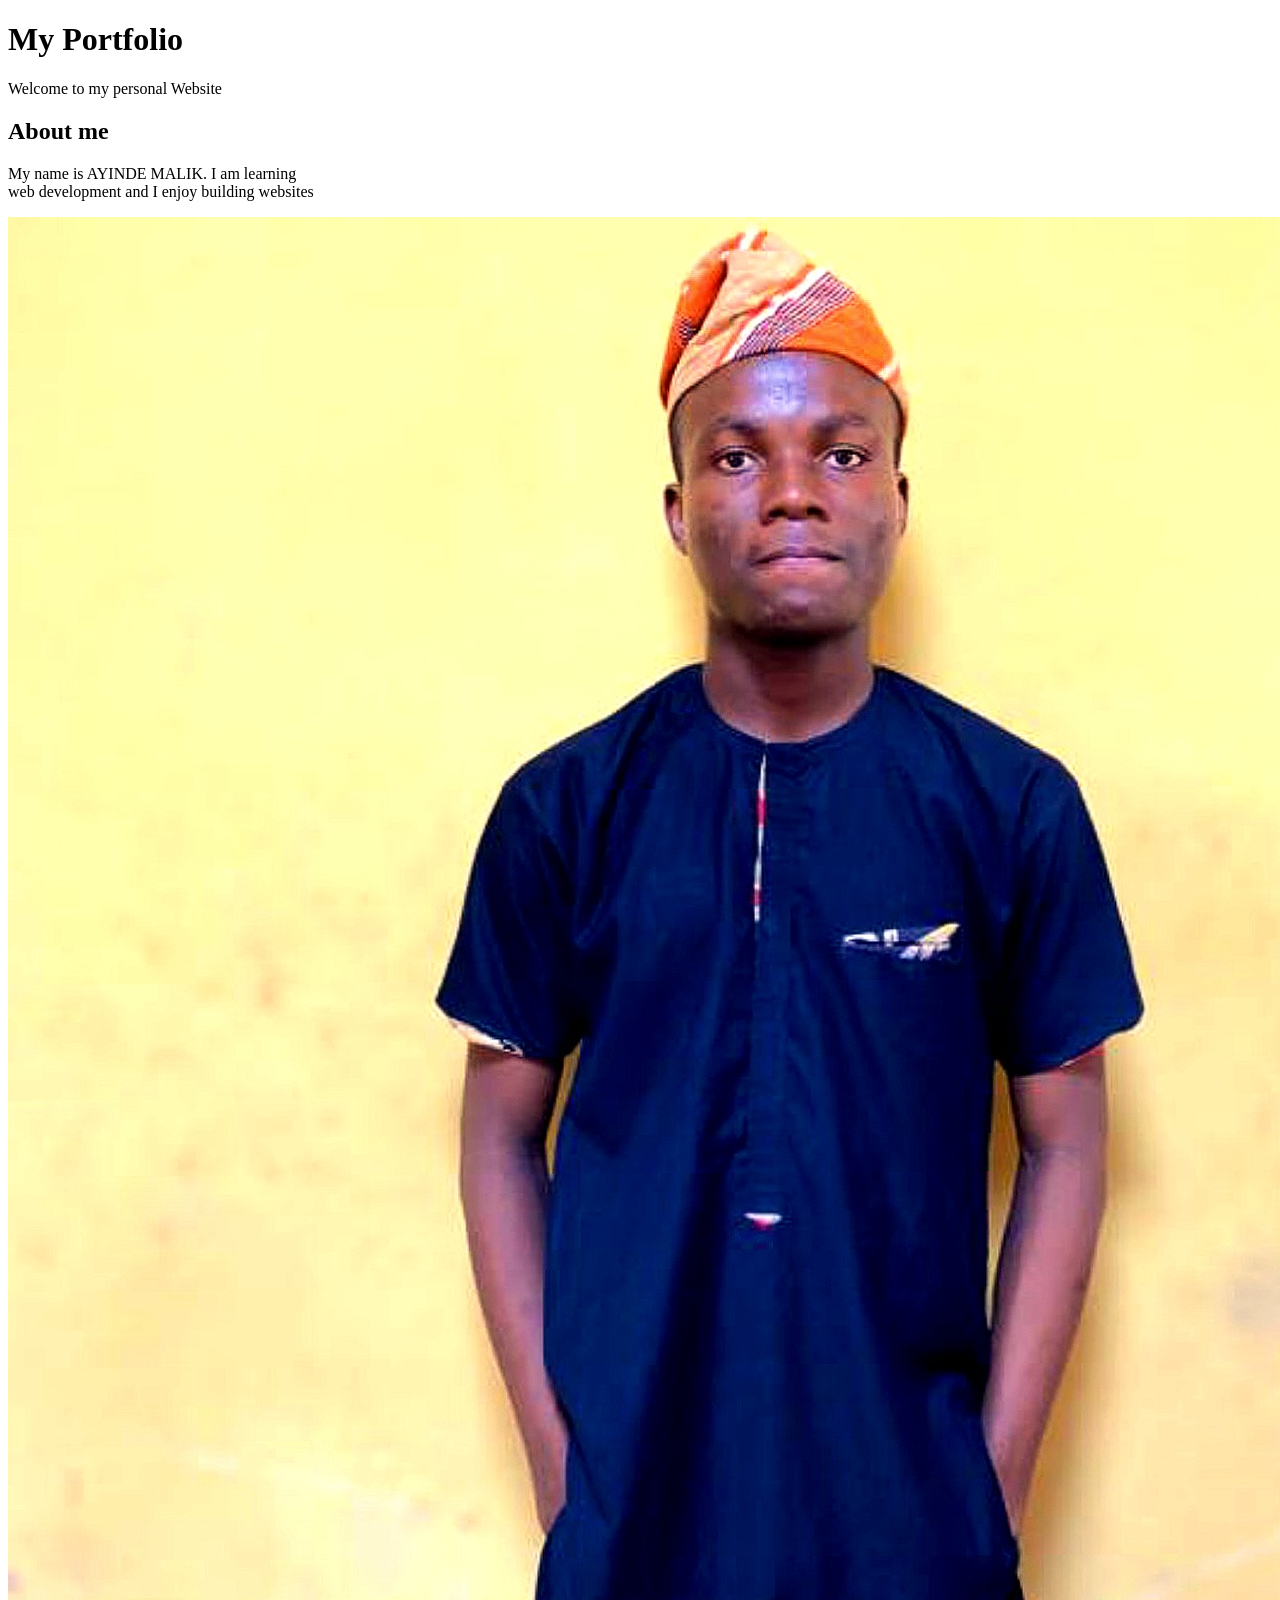
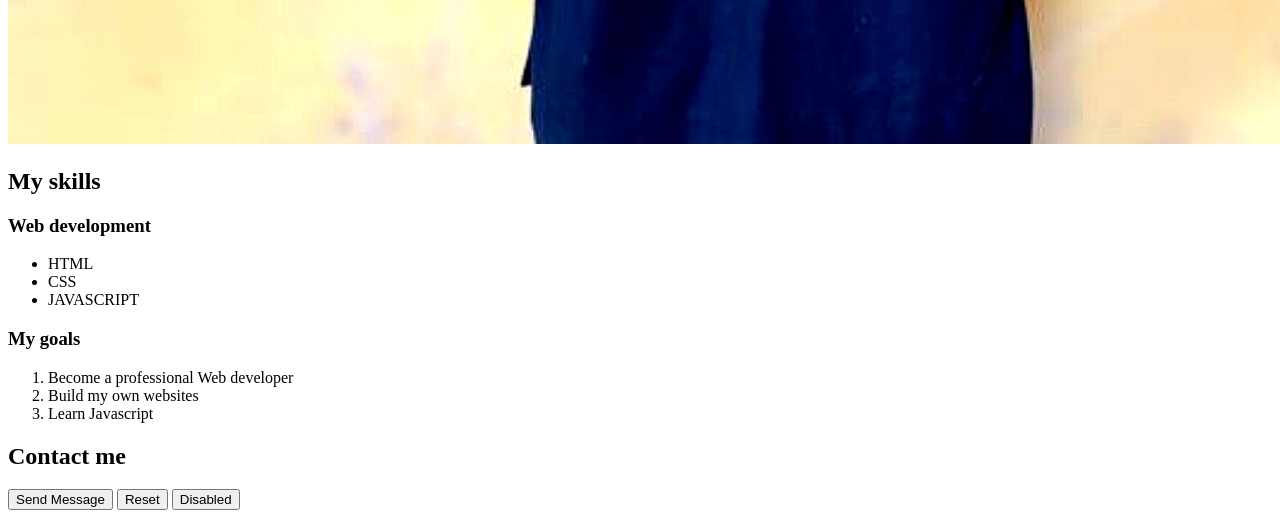
<file: my-portfolio/index.html>
<!DOCTYPE html>
<html>
<head>
    <title>My Portfolio></title>
</head>

<body>
    <div id="header">
        <h1>My Portfolio</h1>
        <p>Welcome to my personal Website</p>
    </div>

    <div id="About">
        <h2>About me</h2>
        <p>My name is <span class="hightlight">AYINDE MALIK</span>. I am learning<br><span class="hightlight">web development
        </span> and I enjoy building websites
        </p>
        
        <img src="Ayinde.jpg.jpg" alt="My profile picture">
    </div>

    <div id="skills">
        <h2>My skills</h2>

        <div class="Skil-box">
            <h3>Web development</h3>
            <ul>
                <li>HTML</li>
                <li>CSS</li>
                <li>JAVASCRIPT</li>
            </ul>
        </div>

        <div class="Skill-box">
            <h3>My goals</h3>
            <ol>
                <li>Become a professional Web developer</li>
                <li>Build my own websites</li>
                <li>Learn Javascript</li>
            </ol>
        </div>
    </div>

    <div id="contact">
        <h2>Contact me</h2>
        <button id="contactBtn" onclick="showMessage()">Send Message</button>
        <button id="resetBtn">Reset</button>
        <button id="disabledBtn" disabled>Disabled</button>
 <script>
let button = document.getElementById("contactBtn");
let resetButton = document.getElementById("resetBtn");
let disabledButton = document.getElementById("disabledBtn");

function showMessage() {
    button.textContent = "Message Sent!";
    alert("Thanks for contacting me!");
}

resetButton.onclick = function() {
    button.textContent = "Send Message";
};

disabledButton.disabled = false;
</script>
    
    </div>
</body>
</html>
</file>
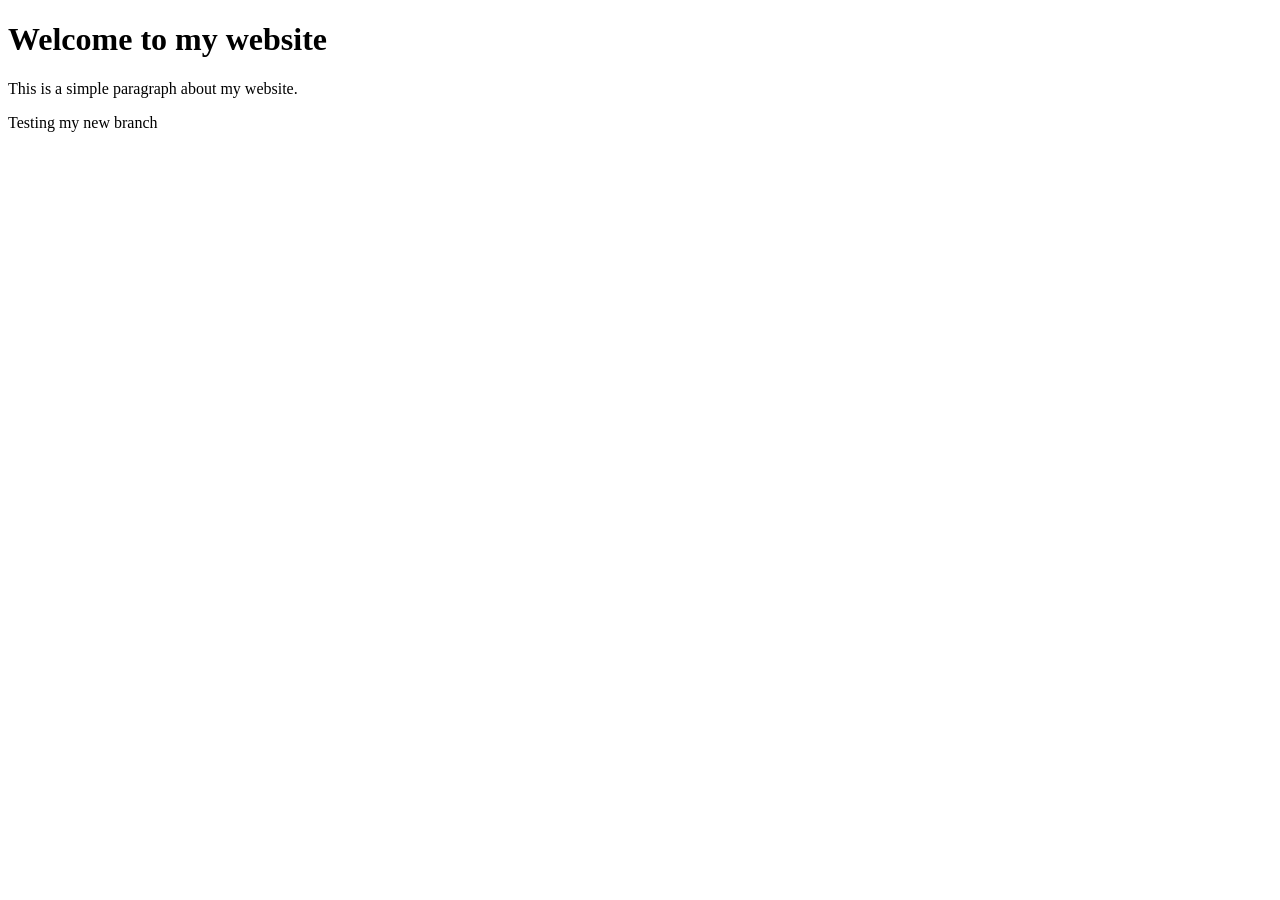
<file: about.html>
<!DOCTYPE html>
<html>
<head>
    <title>My personal website</title>
</head>
<body>
    <h1>Welcome to my website</h1>
    <p>This is a simple paragraph about my website.</p>
    <p>Testing my new branch</p>
</body>
</file>
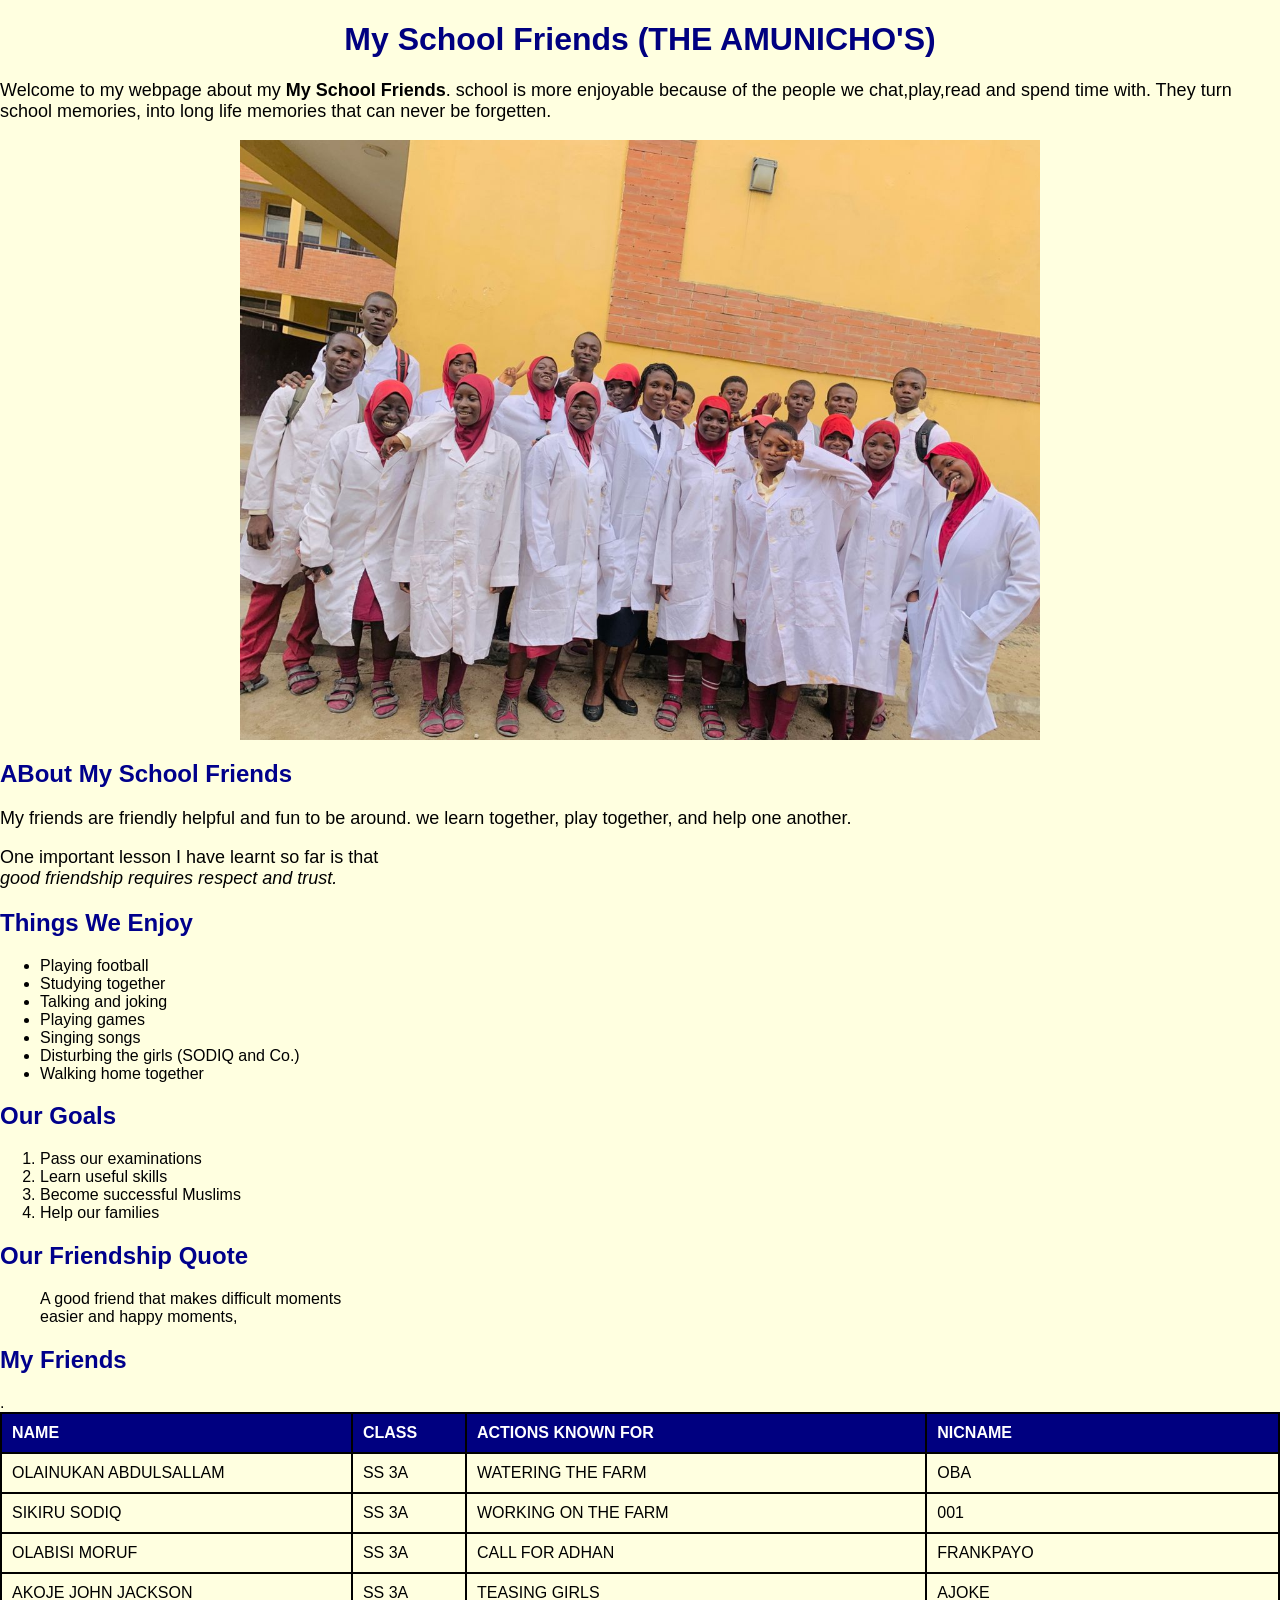
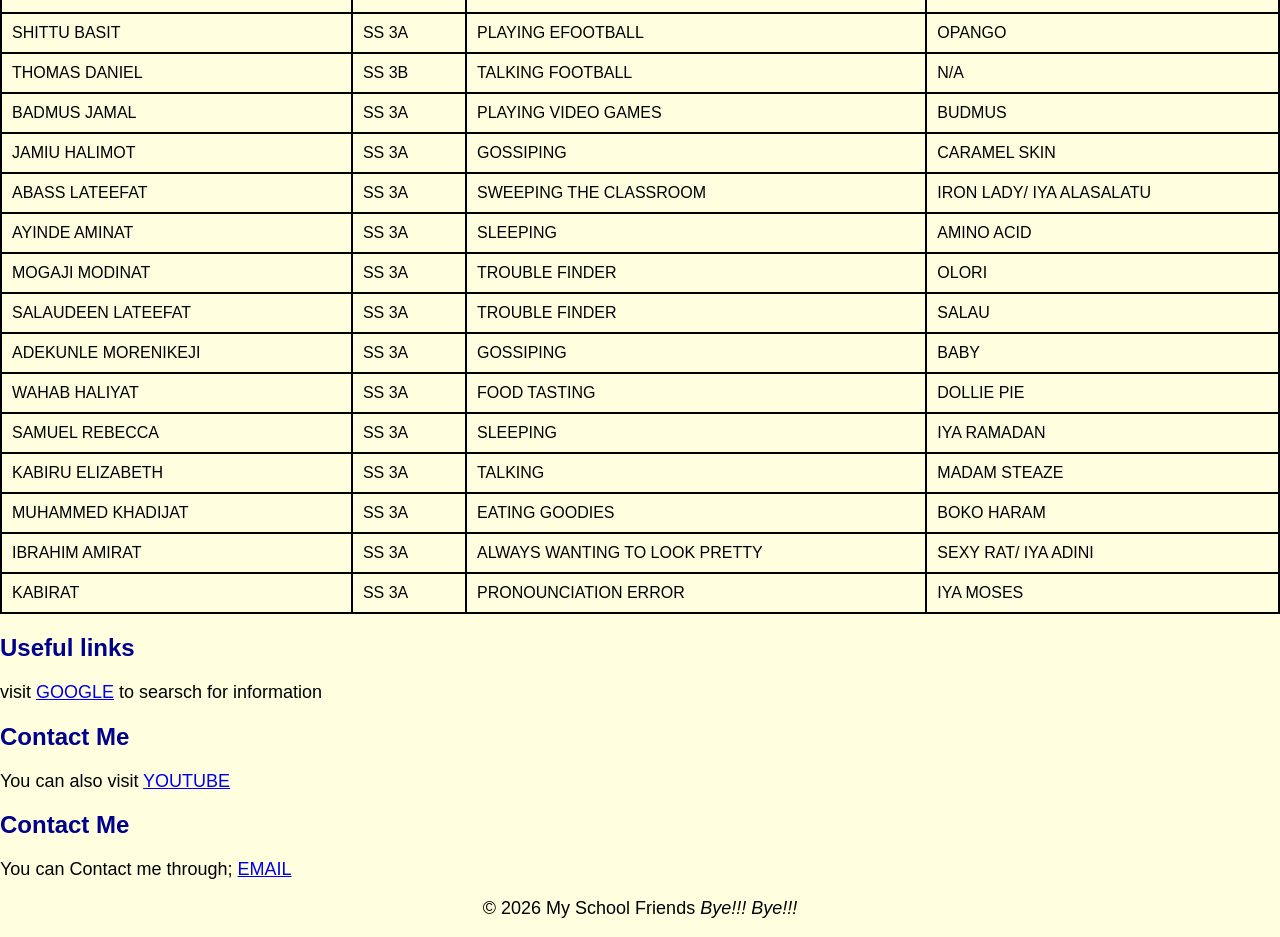
<file: friends.html>
<!DOCTYPE html>
<html lang="en">

<head>

    <title>My school Friends</title>

    <link rel="icon" type="friends.jpg/png" href="friends.jpg">

    <link rel="stylesheet" href="style.css">
</head>

<body>
    <h1>My School Friends (THE AMUNICHO'S)</h1>

    <P>
        Welcome to my webpage about my
        <strong>My School Friends</strong>.
        school is more enjoyable
        because of the people we chat,play,read
        and spend time with. They turn school memories,
        into long life memories that can never be forgetten.
    </P>

    <img src="friends.jpg" alt="My School Friends" width="800">

    <div>
    <h2>ABout My School Friends</h2>
    <p>
        My friends are <span>friendly</span> helpful and fun
        to be around.
        we learn together, play together, and help one
        another.
    </p>
    
    <p>
        One important lesson I have learnt so far is that<br>
        <em>good friendship requires respect and trust.</em>
    </p>
    </div>

    <h2>Things We Enjoy</h2>

    <ul>
        <li>Playing football</li>
        <li>Studying together</li>
        <li>Talking and joking</li>
        <li>Playing games</li>
        <li>Singing songs</li>
        <li>Disturbing the girls (SODIQ and Co.)</li>
        <li>Walking home together</li>
    </ul>

    <h2>Our Goals</h2>

       <ol>
          <li>Pass our examinations</li>
          <li>Learn useful skills</li>
          <li>Become successful Muslims</li>
          <li>Help our families</li>
       </ol>

       <h2>Our Friendship Quote</h2>
       <blockquote>
           A good friend that makes difficult moments<br>
           easier and happy moments,
       </blockquote>

       <h2>My Friends</h2>
        
       <table>
            <tr>
                <th>NAME</th>
                <th>CLASS</th>
                <th>ACTIONS KNOWN FOR</th>
                <th>NICNAME</th>
            </tr>

            <tr>
                <td>OLAINUKAN ABDULSALLAM</td>
                <td>SS 3A</td>
                <td>WATERING THE FARM</td>.
                <td>OBA</td>
            </tr>

            <tr>
                <td>SIKIRU SODIQ</td>
                <td>SS 3A</td>
                <td>WORKING ON THE FARM</td>
                <td>001</td>
            </tr>
            <tr>
                <td>OLABISI MORUF</th>
                <td>SS  3A</td>
                <td>CALL FOR ADHAN</td>
                <td>FRANKPAYO</td>
            </tr>
            <tr>
                <td>AKOJE JOHN JACKSON</td>
                <td>SS 3A</td>
                <td>TEASING GIRLS</td>
                <td>AJOKE</td>
            </tr>
            <tr>
                <td>SHITTU BASIT</td>
                <td>SS 3A</td>
                <td>PLAYING EFOOTBALL</td>
                <td>OPANGO</td>
            </tr>
            <tr>
                <td>THOMAS DANIEL</td>
                <td>SS 3B</td>
                <td>TALKING FOOTBALL</td>
                <td>N/A</td>
            </tr>
            <tr>
                <td>BADMUS JAMAL</td>
                <td>SS 3A</td>
                <td>PLAYING VIDEO GAMES</td>
                <td>BUDMUS</td>
            </tr>
            <tr>
                <td>JAMIU HALIMOT</td>
                <td>SS 3A</td>
                <td>GOSSIPING</td>
                <td>CARAMEL SKIN</td>
            </tr>
            <tr>
                <td>ABASS LATEEFAT</td>
                <td>SS 3A</td>
                <td>SWEEPING THE  CLASSROOM</td>
                <td>IRON LADY/ IYA ALASALATU</td>
            </tr>
            <tr>
                <td>AYINDE AMINAT</td>
                <td>SS 3A</td>
                <td>SLEEPING</td>
                <td>AMINO ACID</td>
            </tr>
            <tr>
                <td>MOGAJI MODINAT</td>
                <td>SS 3A</th>
                <td>TROUBLE FINDER</td>
                <td>OLORI</td>
            </tr>
            <tr>
                <td>SALAUDEEN LATEEFAT</td>
                <td>SS 3A</td>
                <td>TROUBLE FINDER</td>
                <td>SALAU</td>
            </tr>
            <tr>
                <td>ADEKUNLE MORENIKEJI</td>
                <td>SS 3A</td>
                <td>GOSSIPING</td>
                <td>BABY</td>
            </tr>
            <tr>
                <td>WAHAB HALIYAT</td>
                <td>SS 3A</td>
                <td>FOOD TASTING</td>
                <td>DOLLIE PIE</td>
            </tr>
            <tr>
                <td>SAMUEL REBECCA</td>
                <td>SS 3A</td>
                <td>SLEEPING</td>
                <td>IYA RAMADAN</td>
            </tr>
            <tr>
                <td>KABIRU ELIZABETH</td>
                <td>SS 3A</td>
                <td>TALKING</td>
                <td>MADAM STEAZE</td>
            </tr>
            <tr>
                <td>MUHAMMED KHADIJAT</td>
                <td>SS 3A</td>
                <td>EATING GOODIES</td>
                <td>BOKO HARAM</td>
            </tr>
            <tr>
                <td>IBRAHIM AMIRAT</td>
                <td>SS 3A</td>
                <td>ALWAYS WANTING TO LOOK PRETTY</td>
                <td>SEXY RAT/ IYA ADINI</td>
            </tr>
            <tr>
                <td>KABIRAT</td>
                <td>SS 3A</td>
                <td>PRONOUNCIATION ERROR</td>
                <td>IYA MOSES</td>
            </tr>
       </table>

       <h2>Useful links</h2>

       <p>
        visit
        <a href="https://www.google.com">GOOGLE</a>
        to searsch for information
       </p>

       <h2>Contact Me</h2>

       <p>
        You can also visit
        <a href="https://www.youtube.com">YOUTUBE</a>
       </p>

       <h2>Contact Me</h2>
       <p>
        You can Contact me through;
        <a href="mailto:adekunleayinde120@gmail.com">EMAIL</a>
       </p>

</body>

<footer>
    <p>&copy; 2026 My School Friends <i>Bye!!! Bye!!!</i></p>
</footer>
</body>

</html>
</file>
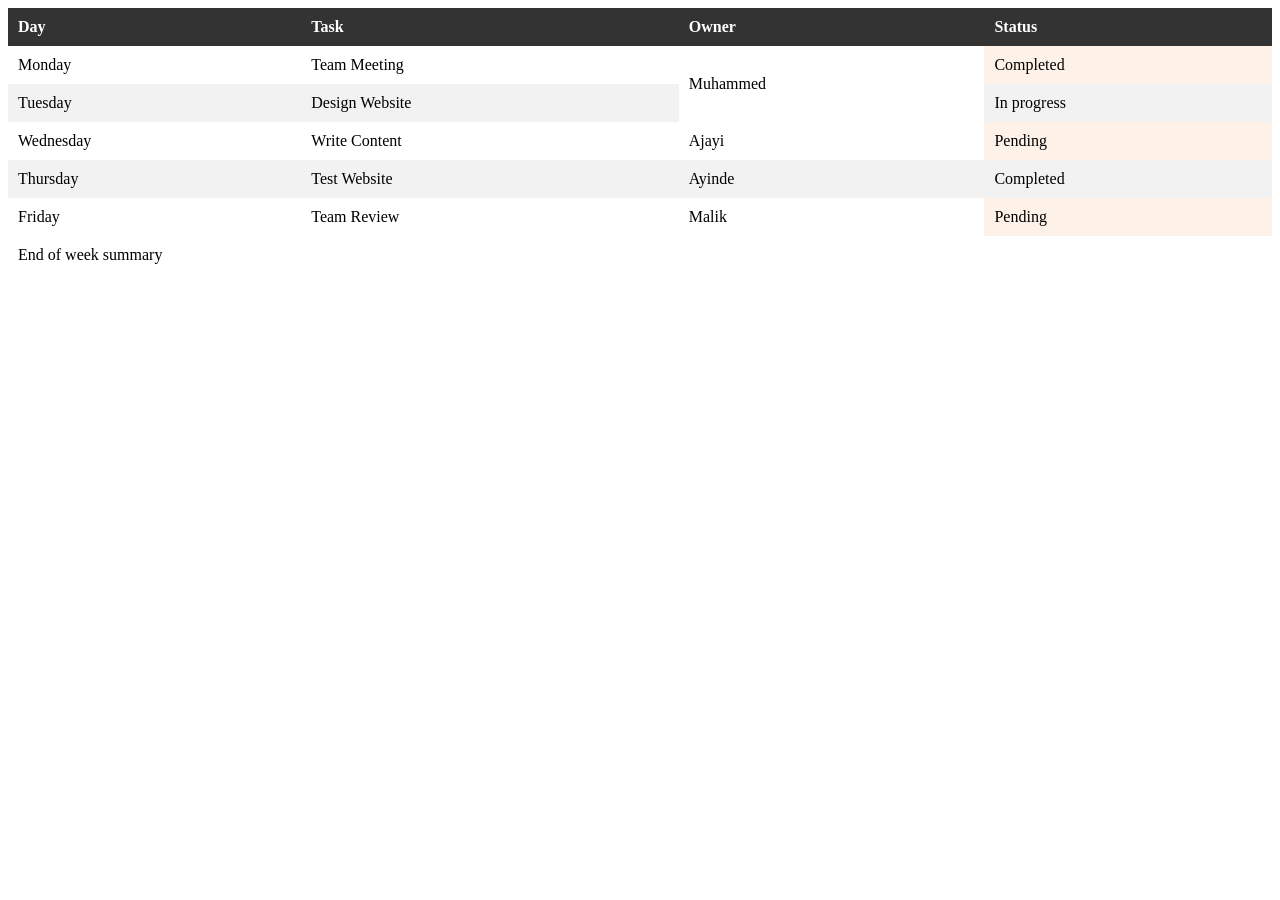
<file: HTML Tables Assignment.html>
<!DOCTYPE html>
<html>
<head>

    <link rel="stylesheet" href="table.Css">
    
    <title>Weekly Team Schedule</title>
</head>

<body>
    <table>
        <colgroup>
            <col>
            <col>
            <col>
            <col style="background: #fdf1e8;">
        </colgroup>
        <thead>
            <tr>
                 <th>Day</th>
                 <th>Task</th>
                 <th>Owner</th>
                 <th>Status</th>
            </tr>
        </thead>

        <tbody>
            <tr>
                <td>Monday</td>
                <td>Team Meeting</td>
                <td rowspan="2">Muhammed</td>
                <td>Completed</td>
            </tr>

            <tr>
                <td>Tuesday</td>
                <td>Design Website</td>
                <td>In progress</td>
            </tr>

            <tr>
                <td>Wednesday</td>
                <td>Write Content</td>
                <td>Ajayi</td>
                <td>Pending</td>
            </tr>

            <tr>
                <td>Thursday</td>
                <td>Test Website</td>
                <td>Ayinde</td>
                <td>Completed</td>
            </tr>

            <tr>
                <td>Friday</td>
                <td>Team Review</td>
                <td>Malik</td>
                <td>Pending</td>
            </tr>
        </tbody>
        <tr>
            <td colspan="4">End of week summary </td>
        </tr>
        
    </table>






</body>


































































</html>
</file>
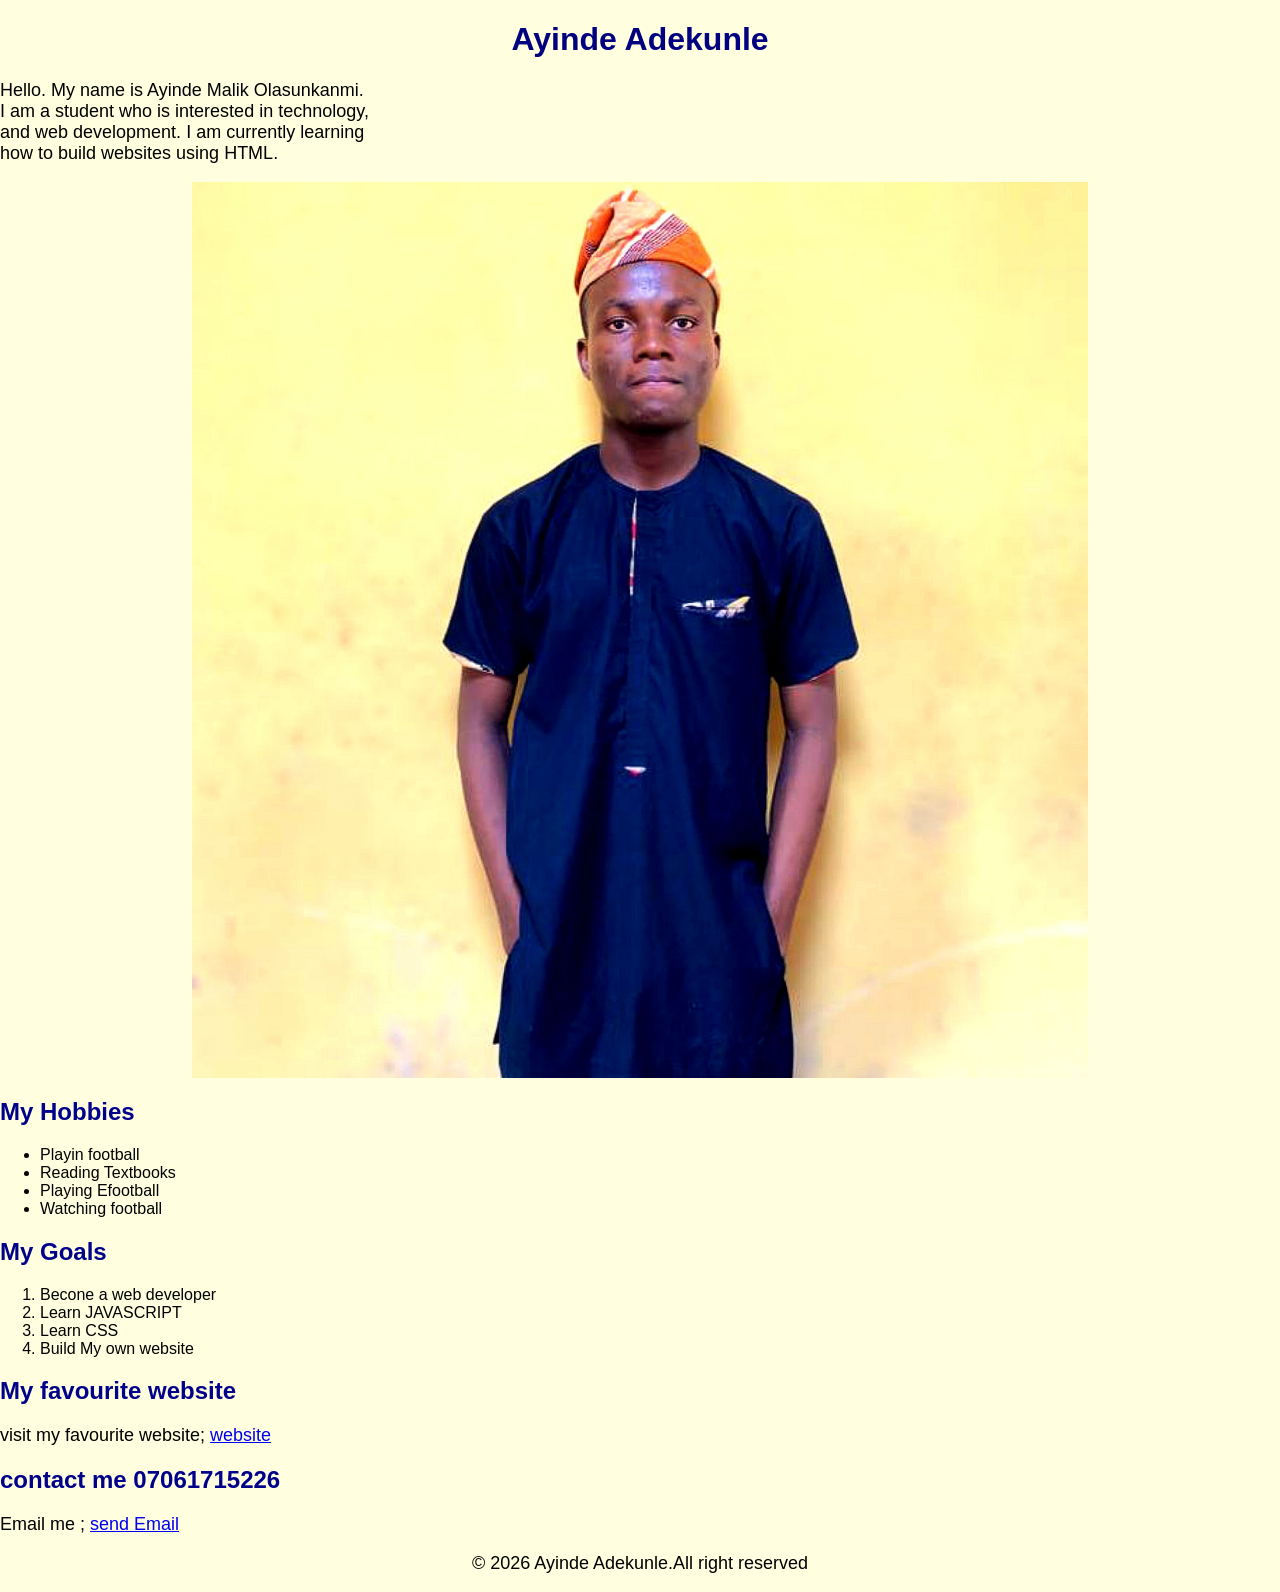
<file: html_tutorial.html>
<!DOCTYPE html>
<html></html>
<head>

<link rel="stylesheet" href="style.css">
    <title>Myn personal website</title>
    <link rel="icon" type="Ayinde.jpg/npg href="Ayinde.jpg">

</head>

<body>

    <h1>Ayinde Adekunle</h1>

    <p>
        Hello. My name is Ayinde Malik Olasunkanmi.<br>
        I am a student who is interested in technology,<br>
        and web development. I am currently  learning<br>
        how to build websites using HTML.<br>
    </p>
<a href="html_tutorial,html">
<img src="Ayinde.jpg.jpg" alt="html_tutorial.html" 
 style="width: 70%;">
</a>


<h2>My Hobbies</h2>

<ul>
    <li>Playin football</li>
    <li>Reading Textbooks</li>
    <li>Playing Efootball</li>
    <li>Watching football</li>
</ul>

<H2>My Goals</H2>

<ol>
    <li>Becone a web developer</li>
    <li>Learn JAVASCRIPT</li>
    <li>Learn CSS</li>
    <li>Build My own website</li>
</ol>

<h2>My favourite website</h2>

<p>
    visit my favourite website;
    <a href="html_tutorial.html" target="_blank">website</a>
</p>

<h2>contact  me 07061715226</h2>

<p>
   Email me ;
   <a href="mailto;adekunleayinde120@gmail.com">send Email</a>
</p>

<footer>
    <p>&copy 2026 Ayinde Adekunle.All right reserved</p>
</footer>

</body>
</html>
</file>
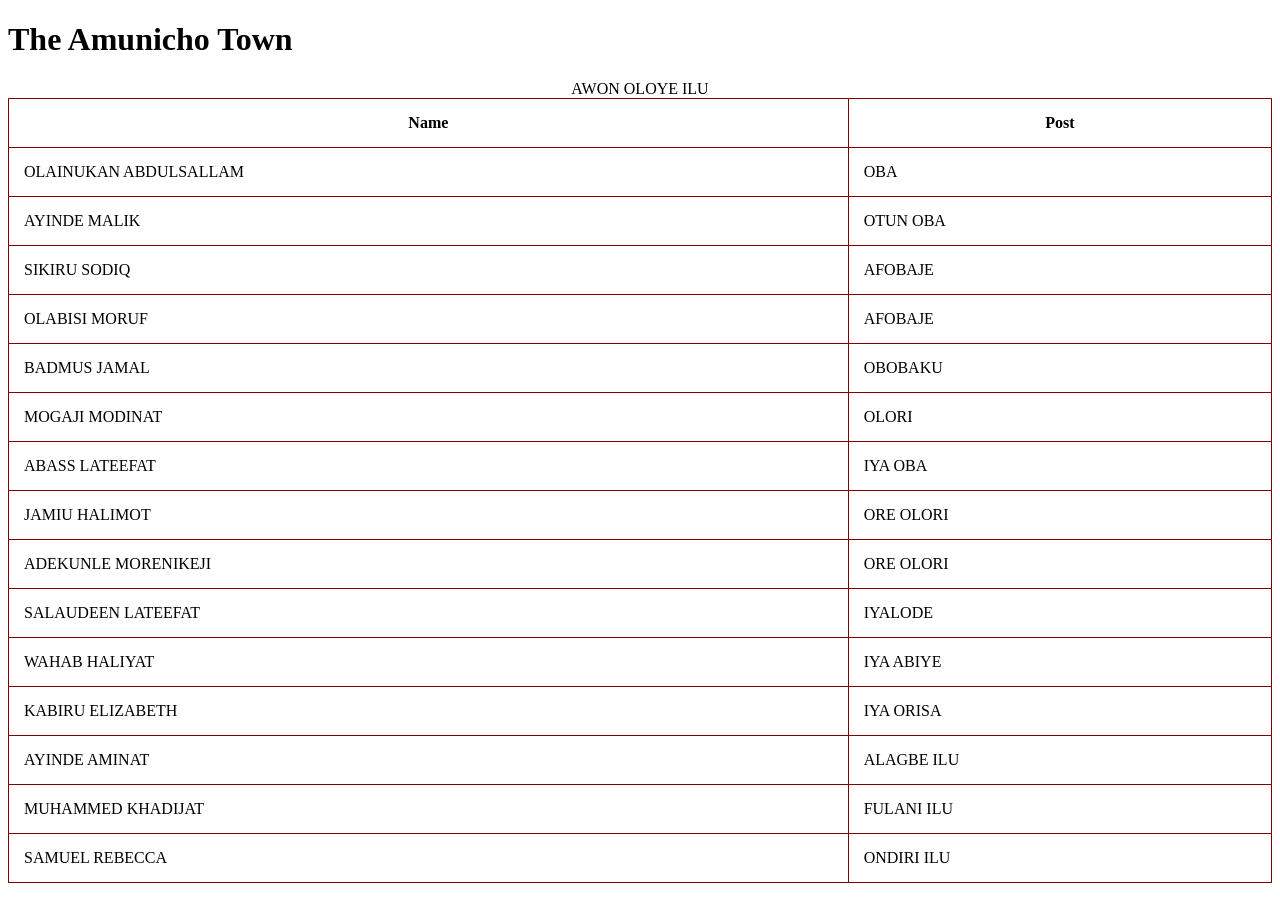
<file: table.html>
<!DOCTYPE html>
<html>
<head>
<style>
table,th,td{border:1px solid black;
border-collapse: collapse;}
th, td {border-style: solid;
border-color: maroon;
padding: 15px;}
tr:hover{background-color:  red;}

</style>
</head>
<body>

    <h1>The Amunicho Town</h1>
    <table width="100%">
        <caption>AWON OLOYE ILU</caption>
        <tr>
            <th>Name</th>
            <th>Post</th>
        </tr>
        <tr>
            <td>OLAINUKAN ABDULSALLAM</td>
            <td>OBA</td>
        </tr>
        <tr>
            <td>AYINDE MALIK</td>
            <td>OTUN OBA</td>
        </tr>
        <tr>
            <td>SIKIRU SODIQ</td>
            <td>AFOBAJE</td>
        </tr>
        <tr>
            <td>OLABISI MORUF</td>
            <td>AFOBAJE</td>
        </tr>
        <tr>
            <td>BADMUS JAMAL</td>
            <td>OBOBAKU</td>
        </tr>
        <tr>
            <td>MOGAJI MODINAT</td>
            <td>OLORI</td>
        </tr>
        <tr>
            <td>ABASS LATEEFAT</td>
            <td>IYA OBA</td>
        </tr>
        <tr>
            <td>JAMIU HALIMOT</td>
            <td>ORE OLORI</td>
        </tr>
        <tr>
            <td>ADEKUNLE MORENIKEJI</td>
            <td>ORE OLORI</td>
        </tr>
        <tr>
            <td>SALAUDEEN LATEEFAT</td>
            <td>IYALODE</td>
        </tr>
        <tr>
            <td>WAHAB HALIYAT</td>
            <td>IYA ABIYE</td>
        </tr>
        <tr>
            <td>KABIRU ELIZABETH</td>
            <td>IYA ORISA</td>
        </tr>
        <tr>
            <td>AYINDE AMINAT</td>
            <td>ALAGBE ILU</td>
        </tr>
        <tr>
            <td>MUHAMMED KHADIJAT</td>
            <td>FULANI ILU</td>
        </tr>
        <tr>
            <td>SAMUEL REBECCA</td>
            <td>ONDIRI ILU</td>
        </tr>


    </table>
</body>
</html>
</file>
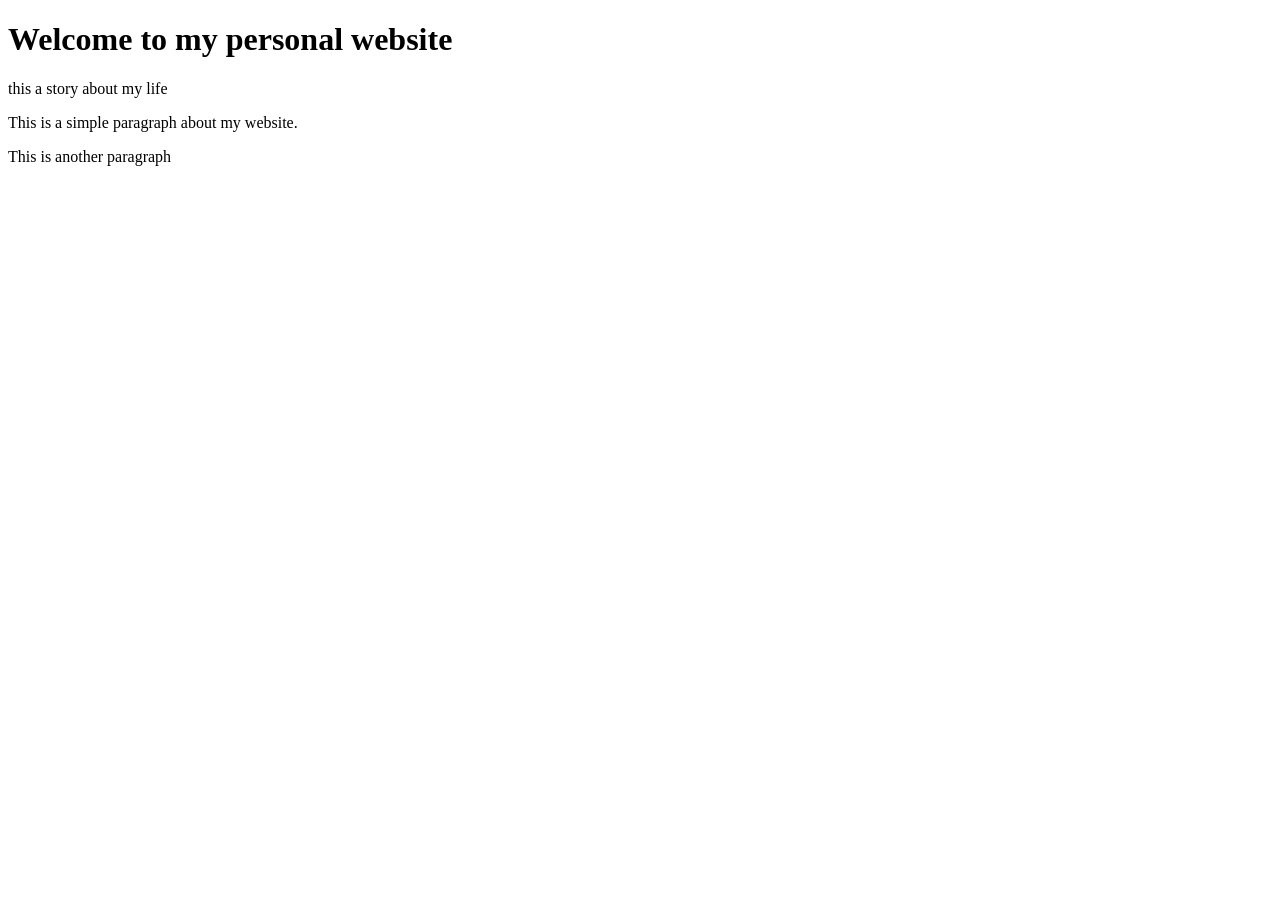
<file: text.html>
<!DOCTYPE html>
<html>
<head>
    <title>My personal website</title>
</head>
<body>
    <h1>Welcome to my personal website</h1>
    <p>this a story about my life</p>
    <p>This is a simple paragraph about my website.</p>
    <p></p>
    <p>This is another paragraph</p>
</body>
</html>
</file>
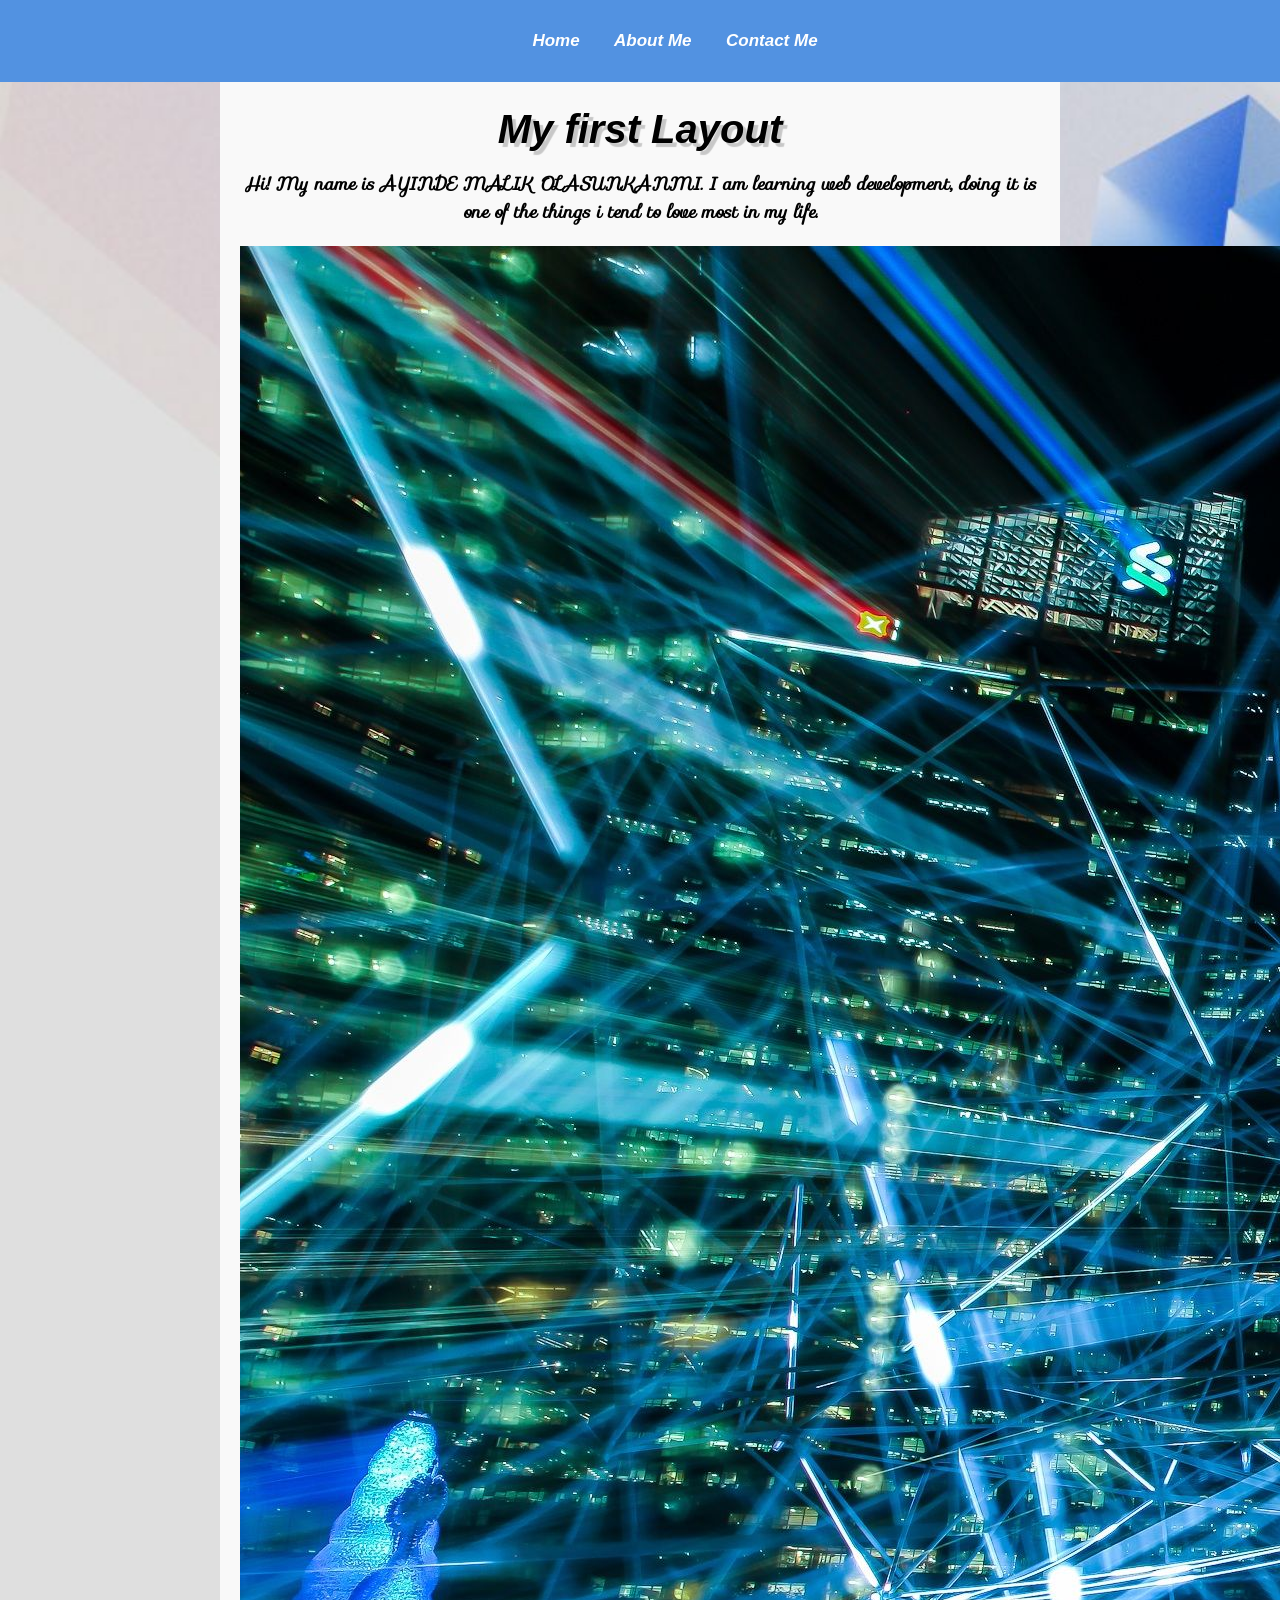
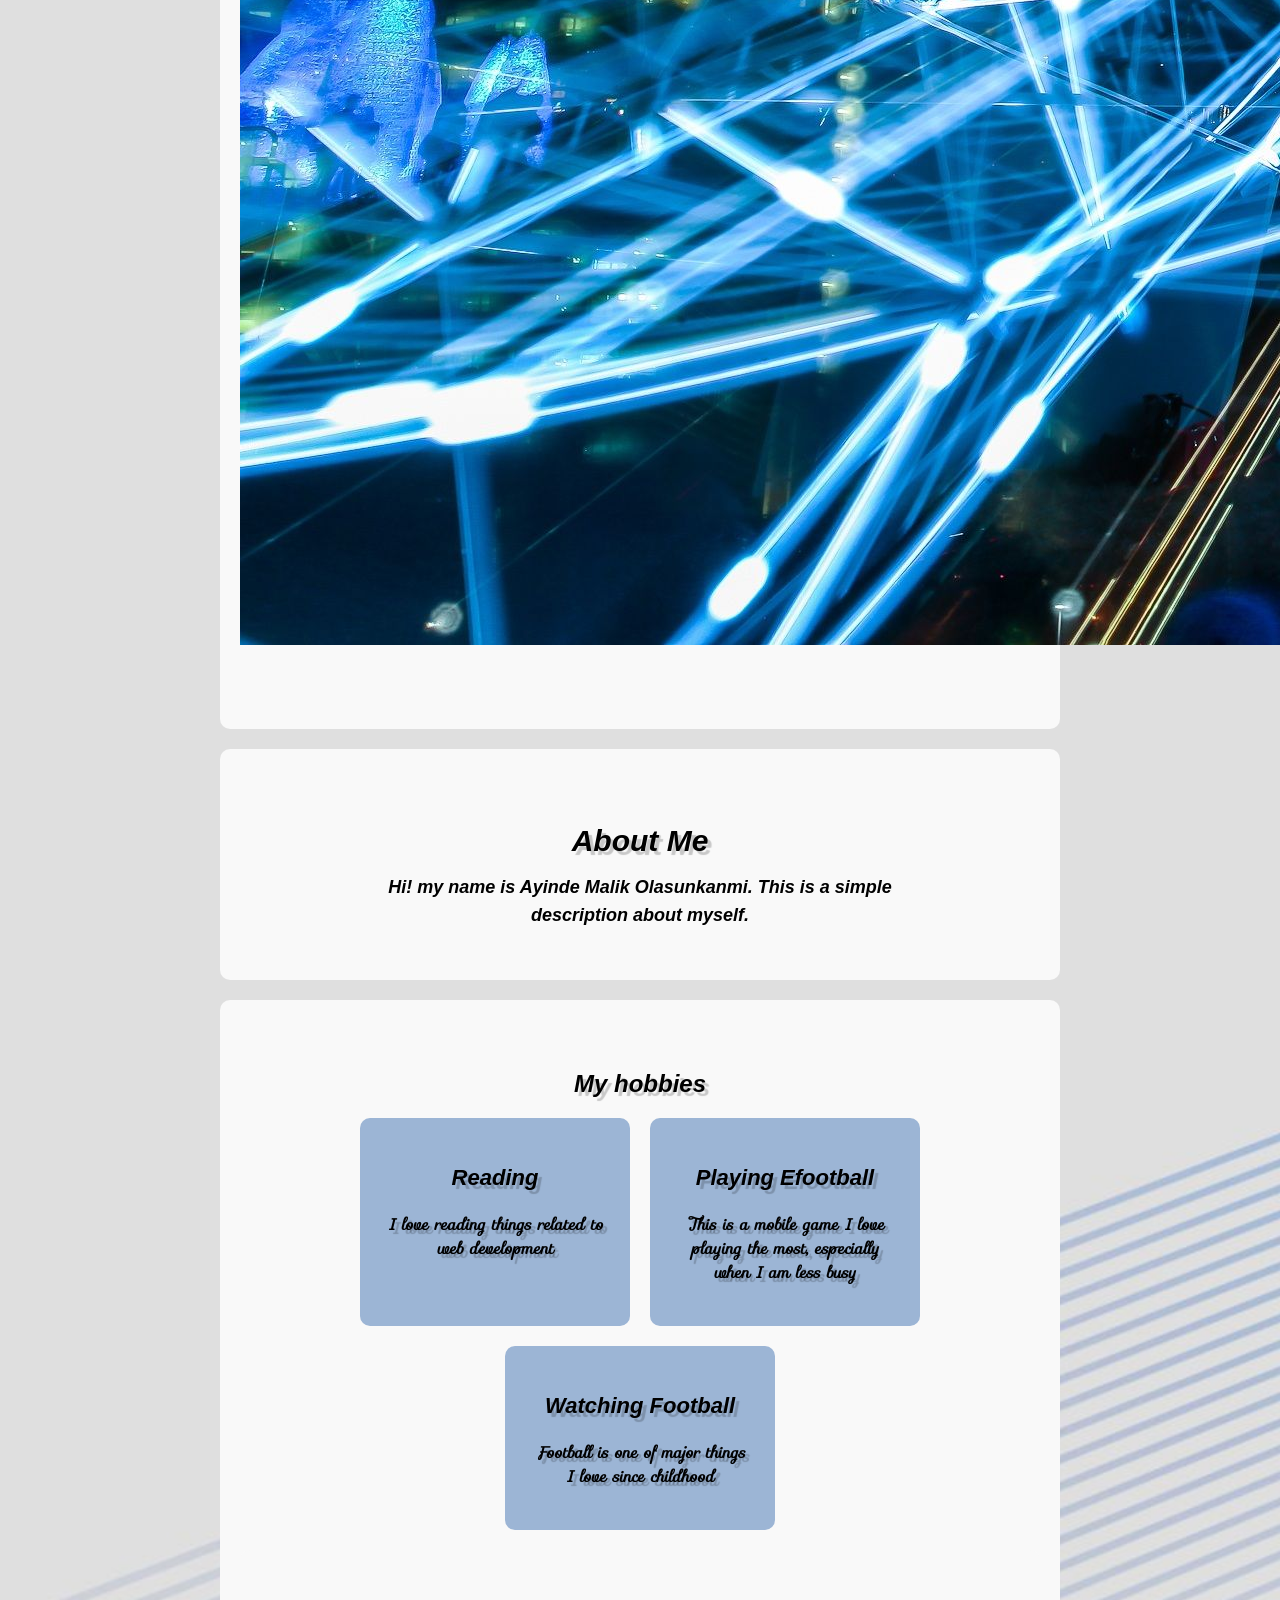
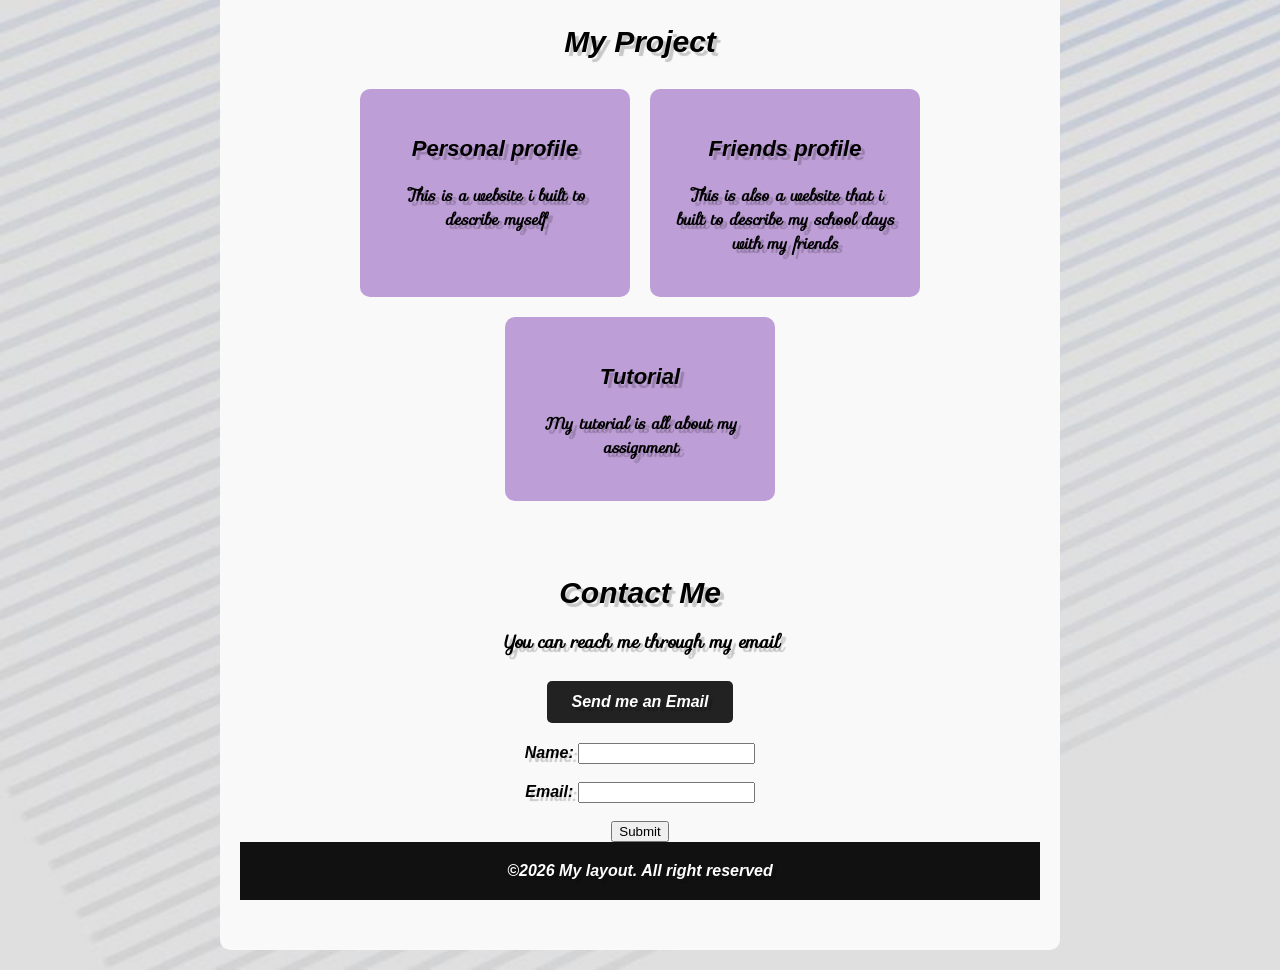
<file: my-portfolio/header.html>
<!DOCTYPE html>
<html>
<head>
    <meta charset="UTF-8">
    <meta name="viewport" content="width=device-width,initial-scale=1.0">
    <title>My First Layout</title>
    <link rel="stylesheet" href="https://fonts.googleapis.com/css?family=Sofia">
    <link rel="icon" type="pixabay.jpg/png" href="pixabay.jpg">
    <link rel="Stylesheet" href="copy.css">
</head>
<body>
     <nav>
        <ul>
            <span><a href="https://www.Youtube.com">Home</a></span>
            <span><a href="https://www.HTML Tables Assignment.html.com">About Me</a></span>
            <span><a href="https://www.Contact Me.html.com">Contact Me</a></span>
        </ul>
     </nav>

    <header>
            <h1>My first Layout</h1>
            <p>Hi! My name is AYINDE MALIK OLASUNKANMI. I am learning web development,
                doing it is one of the things i tend to love most in my life.
            </p>
            <div class="header-image">
            <img src="pixabay.jpg" alt="Logo">
            </div>
    </header>
    <section class="About-Me">
        <h2>About Me</h2>
       <p>Hi! my name is Ayinde Malik Olasunkanmi. This is a simple description about myself.</p>
    </section>
        <section class="Hobbies">
                <h2>My hobbies</h2>
            <div class="Hobby-container">

                <div class="Hobby">
                    <h3>Reading</h3>
                    <p>I love reading things related to web development</p>
                </div>

                <div class="Hobby">
                    <h3>Playing Efootball</h3>
                    <p>This is a mobile game I love playing the most, especially when I am less busy</p>
                </div>

                <div class="Hobby">
                    <h3>Watching Football</h3>
                    <p>Football is one of major things I love since childhood</p>
                </div>
            </div>
            
            <section class="Projects">
                <h2>My Project</h2>
                <div class="Project-container">

                    <div class="Project">
                        <h3>Personal profile</h3>
                        <p>This is a website i built to describe myself</p>
                    </div>
                    <div class="Project">
                        <h3>Friends profile</h3>
                        <p>This is also a website that i built to describe my school days with my friends</p>
                    </div>
                    <div class="Project">
                        <h3>Tutorial</h3>
                        <p>My tutorial is all about my assignment</p>
                    </div>
                </div>
            </section>
            <section class="Contact">
                <h2>Contact Me</h2>
                <p>You can reach me through my email</p>

                <a href="mailto:adekunleayinde120@gmail.com">Send me an Email</a>
            </section>
            <section>
                <form>
                    <label for="name">Name:</label>
                    <input type="text" id="name" name="name" required><br><br>
                    <label for="email">Email:</label>
                    <input type="email" id="email" name="email" required><br><br>
                    <button type="submit">Submit</button>
                </form>
            </section>

    <footer>
        <div>
           <p>&copy;2026 My layout. All right reserved</p>
        </div>
    </footer>
</body>
</html>
</file>
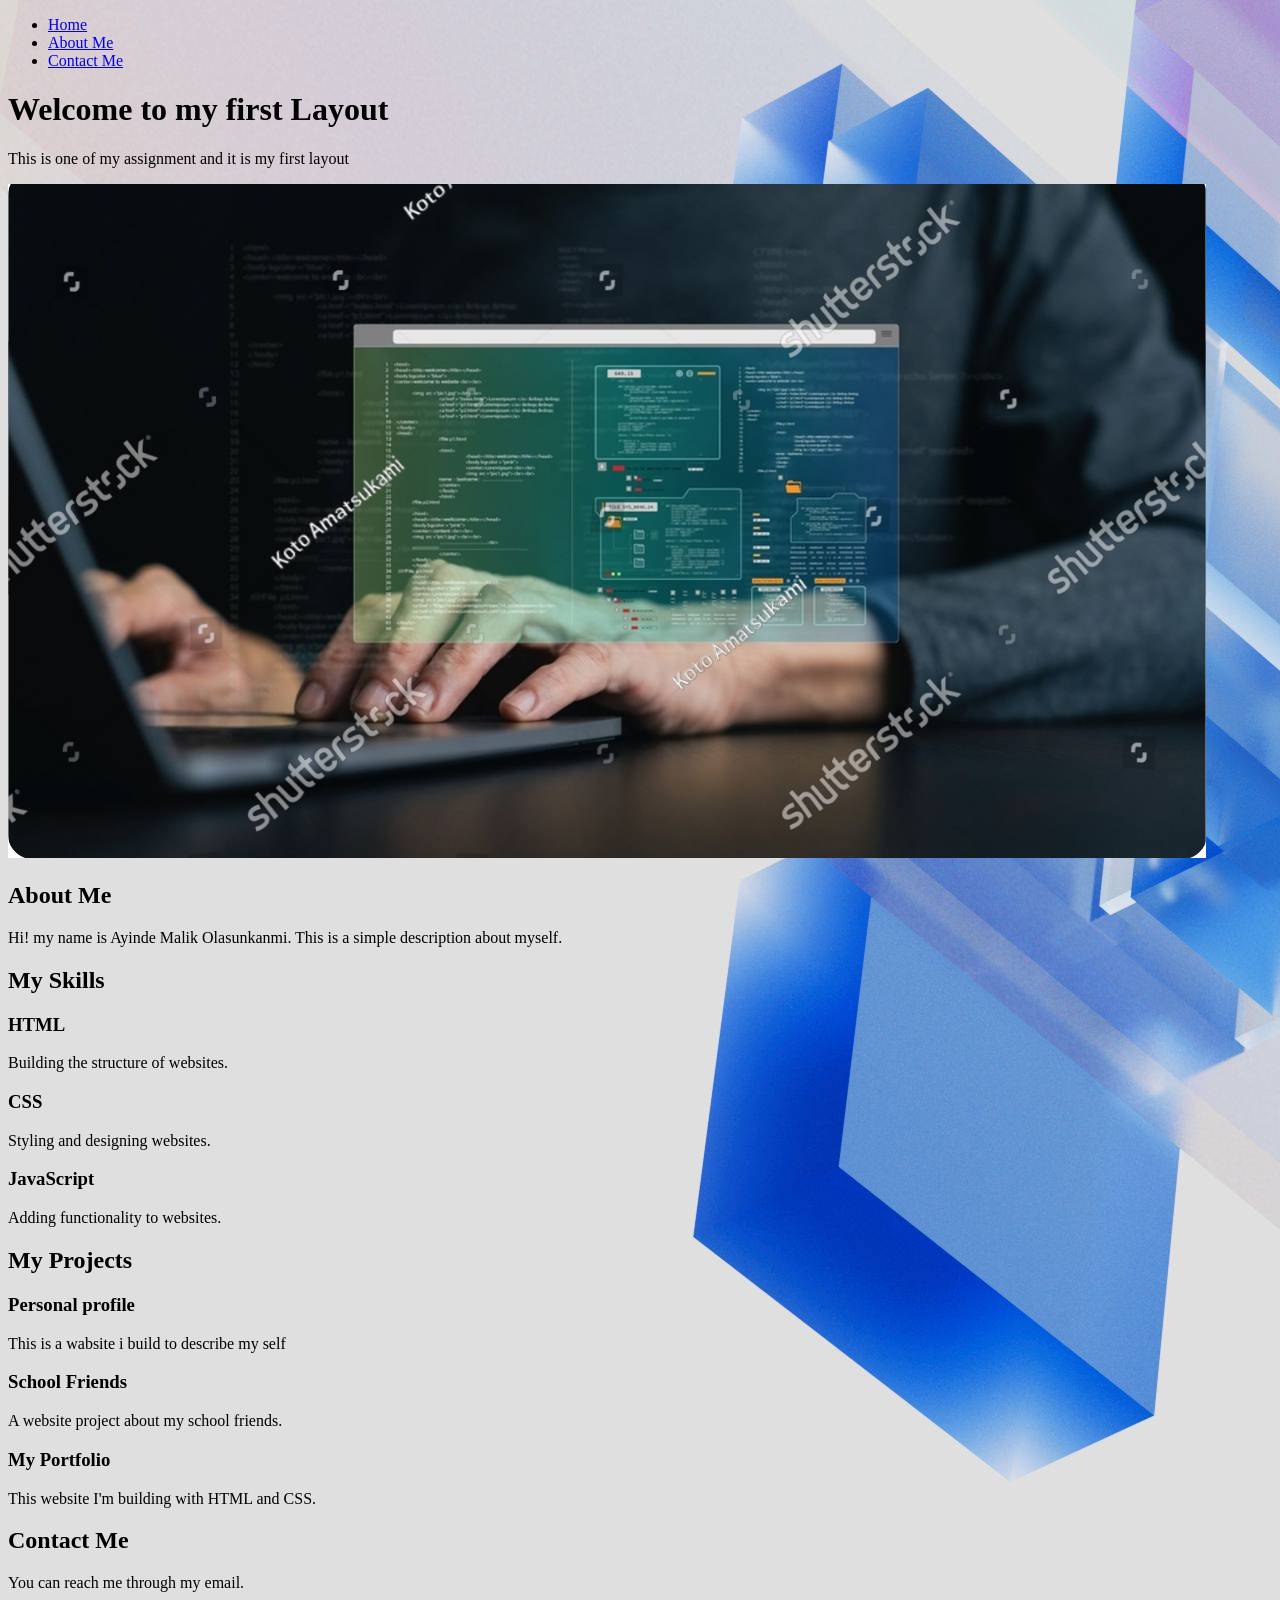
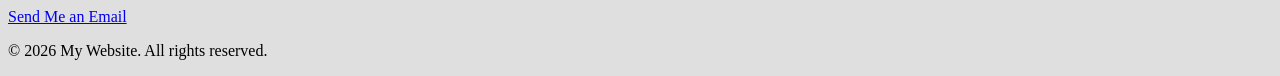
<file: my-portfolio/layout.html>
<!DOCTYPE html>
<html lang="en">
<head>
    <meta charset="UTF-8">
    <meta name="viewport" content="width=device-width,initial-scale=1.0">
    <title>My First Layout</title>
    <link rel="Stylesheet" href="header.css">
</head>
<body>
    <nav>
        <ul>
            <li><a href="index.html">Home</a></li>
            <li><a href="about.html">About Me</a></li>
            <li><a href="contact.html">Contact Me</a></li>
        </ul>
    </nav>

    <header>
        <h1>Welcome to my first Layout</h1>
        <p>This is one of my assignment and it is my first layout</p>
        <img src="layout.jpg.png" alt="logo">
    </header>
    <section>
        <h2>About Me</h2>
        <p>Hi! my name is Ayinde Malik Olasunkanmi. This is a simple description about myself.</p>
    </section>
        <section class="skills">
    <h2>My Skills</h2>

    <div class="skill-container">
        <div class="skill">
            <h3>HTML</h3>
            <p>Building the structure of websites.</p>
        </div>

        <div class="skill">
            <h3>CSS</h3>
            <p>Styling and designing websites.</p>
        </div>

        <div class="skill">
            <h3>JavaScript</h3>
            <p>Adding functionality to websites.</p>
        </div>
    </div>
</section>

<section class="projects">
    <h2>My Projects</h2>

    <div class="project-container">
        <div class="project">
           <h3>Personal profile</h3>
           <p>This is a wabsite i build to describe my self</p>
        </div>

        <div class="project">
            <h3>School Friends</h3>
            <p>A website project about my school friends.</p>
        </div>

        <div class="project">
            <h3>My Portfolio</h3>
            <p>This website I'm building with HTML and CSS.</p>
        </div>
    </div>
</section>
<section class="contact">
    <h2>Contact Me</h2>
    <p>You can reach me through my email.</p>

    <a href="mailto:adekunleayinde120@gmail.com">Send Me an Email</a>
</section>
<footer>
    <p>&copy; 2026 My Website. All rights reserved.</p>
</footer>
</body>
</html>
</file>
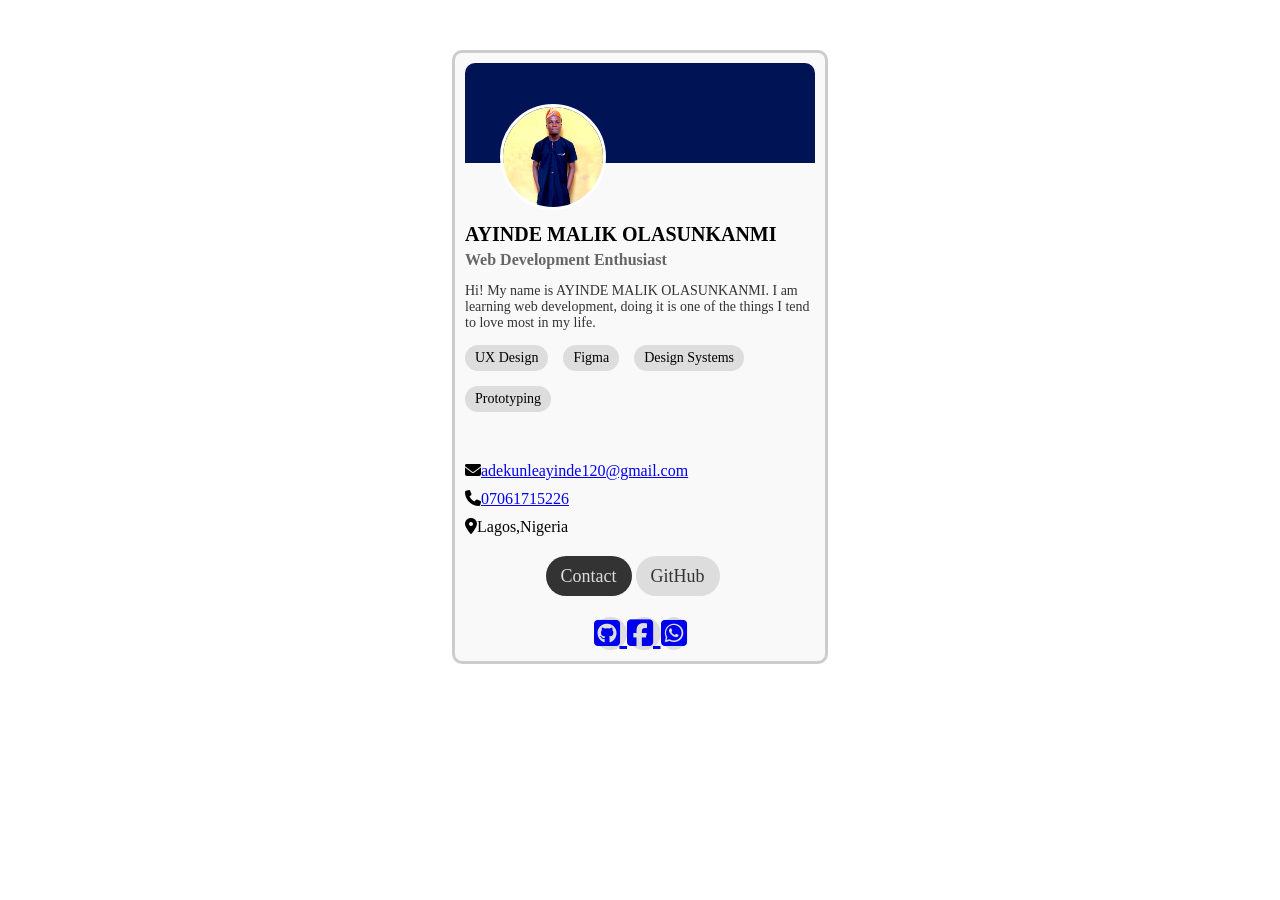
<file: my-portfolio/profilecard.html>
<!DOCTYPE html>
<html>
<head>
    <meta charset="UTF-8">
    <meta name="viewport" content="width=device-width,initial-scale=1.0">
    <title>My First Layout</title>
    <link rel="stylesheet" href="https://fonts.googleapis.com/css?family=Sofia">
    <link rel="icon" type="pixabay.jpg/png" href="pixabay.jpg">
    <link rel="stylesheet" href="profilecard.css">
    <link rel="stylesheet"href="https://cdnjs.cloudflare.com/ajax/libs/font-awesome/6.7.2/css/all.min.css">
    <style>
        a:visited {
            color: #333;
        }
    </style>
</head>
<body>
    <div class="profile-card">
        <div class="profile-header">
            <img src="Ayinde.jpg.jpg" alt="Profile Picture" class="profile-image">
        </div>
        <div class="profile-info">
            <h1 class="name">AYINDE MALIK OLASUNKANMI</h1>
            <h2 class="title">Web Development Enthusiast</h2>
            <p class="description">Hi! My name is AYINDE MALIK OLASUNKANMI. I am learning web development, doing it is one of the things I tend to love most in my life.</p>
        </div>
    
        <div class="skills">
            <span class="home">UX Design</span>
            <span class="About">Figma</span>
            <span class="contact">Design Systems</span>
            <span class="proto">Prototyping</span>
        </div>
        <div class="icon">
            <div>
                <i class="fa-solid fa-envelope"></i>
                <a href="mailto:adekunleayinde120@gmail.com">adekunleayinde120@gmail.com</a>
            </div>
            <div>
                <i class="fa-solid fa-phone"></i>
                 <a href="tel:+234_7061715226">07061715226</a>
           </div>
            <div>
                <i class="fa-solid fa-location-dot"></i>
                <span> Lagos,Nigeria</span>
            </div>
        </div>
        <div class="social-links">
            <span class="contact-link">Contact</span>
            <span class="github-link">GitHub</a></span>
        </div>
        <div class="git">
            <div>
                <a href="https://www.github.com/adekunleayinde" target="_blank">
                <i class="fa-brands fa-square-github"></i>
                </a>
            </div>
            <div>
                <a href="https://www.facebook.com/AyindeMalik" target="_blank">
                <i class="fa-brands fa-square-facebook"></i>
                </a>
            </div>
            <div>
                <a href="https://www.Wathsapp.com/+2347061715226" target="_blank">
                <i class="fa-brands fa-square-whatsapp"></i>
                </a>
            </div>

        </div>
    </div>
</body>
</html>
</file>
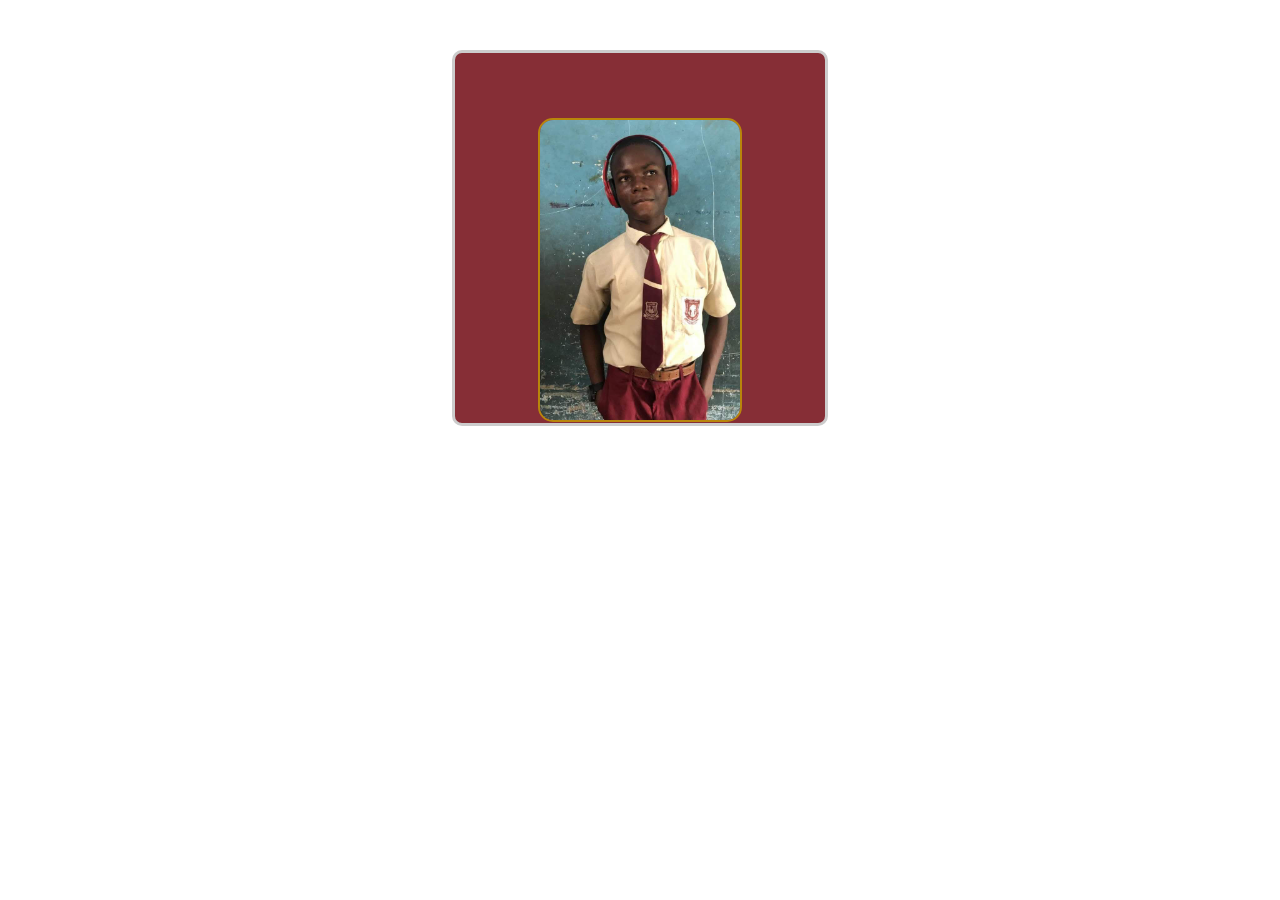
<file: my-portfolio/profilecard2.html>
<!DOCTYPE html>
<html>
<head>
    <meta charset="UTF-8">
    <meta name="viewport" content="width=device-width,initial-scale=1.0">
    <title>My First Layout</title>
    <link rel="stylesheet" href="https://fonts.googleapis.com/css?family=Sofia">
    <link rel="icon" type="pixabay.jpg/png" href="pixabay.jpg">
    <link rel="stylesheet" href="profilecard2.css">
    <link rel="stylesheet"href="https://cdnjs.cloudflare.com/ajax/libs/font-awesome/6.7.2/css/all.min.css">
</head>
<body>
    <div class="profilecard">
        <div class="profile-img">
        <img src="copy.jpg" alt="profile card">
        </div>
    </div>
</body>
</html>
</file>
<file: style.css>
body {background-color: lightyellow; 
    color: black;
    font-family: Arial, sans-serif;}

h1 {color: navy;
   text-align: center;}

h2 {color: darkblue;}

p {font-size: 18px;}

img {display: block;
    margin: auto;}

table {width: 100%;
      height: 50px;
      border-collapse: collapse;
    }

th, td {border: 2px solid black;
       padding: 10px;
       text-align: left;
    }

th {background-color:navy;
    color: white;
}
tr {
    overflow-x: scroll;
}
tr:hover{background-color:#ddd;}

footer{margin: top 30px;
      text-align: center;}
body {
    margin: 0;
    font-family: Arial, sans-serif;
}

header {
    background-color: #222;
    color: white;
    text-align: center;
    padding: 60px 20px;
}

header h1 {
    font-size: 40px;
    margin-bottom: 10px;
}

header p {
    font-size: 18px;
}
</file>
<file: table.Css>
table {width: 100%;
           border-collapse: collapse;}
    th, td {border: 2px;
            padding: 10px;
            text-align: left;}
    th {background-color: #333;
        color: white;}
    tr:nth-child(even) {
        background-color: #f2f2f2;}
    tr:hover{background-color: #ddd;}
</file>
<file: my-portfolio/copy.css>
body {
    background-image: url("deepmind.jpg");
    background-size: cover;
    margin: 0;
    font-family: Arial, sans-serif;
    font-weight: bold;
}

header {
    color: black;
    text-align: center;
    padding: 60px 20px;
}

header h1 {
    font-size: 40px;
    font-style: italic;
    margin-bottom: 10px;
    text-shadow: 4px 4px 1px rgba(0, 0, 0, 0.2);
}

header p {
    font-size: 18px;
    font-style: italic;
    font-family: 'Sofia', sans-serif;
}
.header-image {
    display:block;

}
nav {
    background-color: #5292E1;
    text-align: center;
    padding: 15px;
    position: fixed;
    top: 0;
    width: 100%;
    z-index: 1000;
}

nav a {
    color: white;
    text-decoration: none;
    margin: 0 15px;
    font-size: 17px;
    font-style: italic;
}

nav a:hover {
    color: #00bfff;
}
span {
    display:inline;
    justify-content: center;
}
.About-Me {
    padding: 50px 20px;
    text-align: center;
}

.About-Me h2 {
    font-size: 30px;
    font-style: italic;
    margin-bottom: 15px;
    text-shadow: 4px 4px 1px rgba(0, 0, 0, 0.2);
}

.About-Me p {
    font-size: 18px;
    font-style: italic;
    max-width: 600px;
    margin: auto;
    line-height: 1.6;
}
.Hobbies {
    padding: 50px 20px;
    text-align: center;
    font-style: italic;
    text-shadow: 4px 4px 1px rgba(0, 0, 0, 0.2);
}

.Hobby h2 {
    font-size: 30px;
    font-style: italic;
    margin-bottom: 30px;
    text-shadow: 4px 4px 1px rgba(0, 0, 0, 0.2);
}

.Hobby-container {
    display: flex;
    justify-content: center;
    gap: 20px;
    flex-wrap: wrap;
}


.Hobby {
    background-color:#9CB5D5;
    padding: 25px;
    width: 220px;
    border-radius: 10px;
}

.Hobby h3 {
    font-size: 22px;
    font-style: italic;
}

.Hobby p {
    font-style: italic;
    line-height: 1.5;
    font-family: 'Sofia', sans-serif;
}
.Hobby-container a:hover {
    background-color: #DCD6D6;
    text-decoration: underline;
}


.Projects {
    padding: 50px 20px;
    text-align: center;
}


.Projects h2 {
    font-size: 30px;
    font-style: italic;
    margin-bottom: 30px;
    text-shadow: 4px 4px 1px rgba(0, 0, 0, 0.2);
}

.Project-container {
    display: flex;
    justify-content: center;
    gap: 20px;
    flex-wrap: wrap;
}

.Project {
    background-color:#BD9ED6;
    padding: 25px;
    width: 220px;
    border-radius: 10px;
}

.Project h3 {
    font-size: 22px;
    font-style: italic;
}
.Project p {
    font-style: italic;
    line-height: 1.5;
    font-family: 'Sofia', sans-serif;
}
.contact {
    padding: 50px 20px;
    text-align: center;
}

.Contact h2 {
    font-size: 30px;
    font-style: italic;
    margin-bottom: 15px;
    text-shadow: 4px 4px 1px rgba(0, 0, 0, 0.2);
}

.Contact p {
    font-size: 18px;
    font-style: italic;
    margin-bottom: 25px;
    font-family: 'Sofia', sans-serif;
}

.Contact a {
    display: inline-block;
    background-color: #222;
    color: white;
    padding: 12px 25px;
    text-decoration: none;
    border-radius: 5px;
}

.Contact a:hover {
    background-color: #DCD6D6;
    text-decoration: underline;
}

.About-Me, .Hobbies, .Projects, .Contact, header, .header-image, .nav {
    background-color: #F9F9F9;
    border-radius: 10px;
    margin: 20px auto;
    max-width: 800px;
}
footer {
    background-color: #111;
    color: white;
    text-align: center;
    padding: 20px;
}

footer p {
    margin: 0;
}
@media (max-width: 600px) {
    nav a {
        display: block;
        margin: 10px 0;
    }

    header h1 {
        font-size: 30px;
    }

    .skill,
    .project {
        width: 100%;
        max-width: 300px;
    }
}
</file>
<file: my-portfolio/header.css>
body {
    background-image: url("deepmind.jpg");
}

.navbar {
    background-color: #333;
    overflow: hidden;
}

.header {
    background-color: #f1f1f1;
    padding: 20px;
    text-align: center;
}

.header h1 {
    font-size: 36px;
    margin: 0;
}

.header p {
    font-size: 18px;
    margin: 10px 0 0;
}
.header img {
    max-width: 100%;
    height: auto;
}

.section {
    padding: 20px;
}

.section h2 {
    font-size: 24px;
    margin-bottom: 10px;
}

.section p {
    font-size: 16px;
    line-height: 1.5;
}
.Hobbies {
    padding: 50px 20px;
    text-align: center;
}
.Hobbies h2 {
    font-size: 30px;
    margin-bottom: 30px;
}
.Hobbies-container {
    display: flex;
    justify-content: center;
    gap: 20px;
    flex-wrap: wrap;
}
.Hobbies {
       background-color: #f1f1f1;
       padding: 20px;
       width: 100%;
       border-radius: 10px;
}
.Hobbies h3 {
    font-size:22px;
}
.Hobbies p {
    font-size: 16px;
    line-height: 1.5;
}
.Projects {
    padding: 50px 20px;
    text-align: center;
}
.Projects h2 {
    font-size: 30px;
    margin-bottom: 30px;
}
.Projects-container {
    display: flex;
    justify-content: center;
    gap: 20px;
    flex-wrap: wrap;
}
.Projects {
       background-color: #f1f1f1;
       padding: 20px;
       width: 100%;
       border-radius: 10px;
}
.Projects h3 {
    font-size:22px;
}
.Projects p {
    font-size: 16px;
    line-height: 1.5;
}
.Contact {
    padding: 50px 20px;
    text-align: center;
}
.Contact h2 {
    font-size: 30px;
    margin-bottom: 30px;
}
.Contact p {
    font-size: 16px;
    line-height: 1.5;
}
</file>
<file: my-portfolio/profilecard.css>
.body {
    background-color: white;
}
.profile-card {
    width: 350px;
    margin: 50px  auto;
    padding: 10px;
    border: 3px solid #ccc;
    border-radius: 10px;
    text-align: center;
    background-color: #f9f9f9;
    overflow:visible;
}
.profile-header {
    position: relative;
    height: 100px;
    width:auto;
    background-color: #001455;
    border-top-left-radius: 10px;
    border-top-right-radius: 10px;
}
.profile-image {
    position: absolute;
    bottom: -100%;
    left: 25%;
    transform: translate(-50%, -50%);
    width: 100px;
    height: 100px;
    border-radius: 50%;
    border: 3px solid white;
}

.profile-info {
    margin-top: 60px;
}
.name {
    font-size: 20px;
    font-weight: bold;
    margin: 10px 0 5px 0;
    text-align: left;
}
.title {
    font-size: 16px;
    color: #666;
    margin: 0 0 10px 0;
    text-align: left;
}
.description {
    font-size: 14px;
    color: #333;
    text-align: left;
}
.skills {
    display: flex;
    flex-wrap: wrap;
    gap: 15px;
    margin-bottom: 50px;
}

.skills span {
    background-color: #ddd;
    color: black;
    padding: 5px 10px;
    border-radius: 20px;
    font-size: 14px;
}
.icon {
    text-align: left;
    width: 100px;
    display: block;
}
.icon >div {
    display: flex;
    text-align: left;
    margin-bottom: 10px;;
}
.a:visited {
    color: #001455;
}
.social-links {
    gap: 30px;
    margin-bottom: 30px;
    margin-top: 30px;
    margin-right: 15px;
}

.contact-link {
    background-color: #333;
    color: #ddd;
    padding: 10px 15px;
    border-radius: 20px;
    font-size: 18px;

}
.github-link {
    background-color: #ddd;
    color: #333;
    padding: 10px 15px;
    border-radius: 20px;
    font-size: 18px;
}
.git {
    display: inline;
    font-size: 30px;
}

.git >div {
    background-color: #ddd;
    border-radius: 100%;
    margin-top: 10px;
    margin-bottom: 10px;
    display: inline;
    justify-content: center;
}
</file>
<file: my-portfolio/profilecard2.css>
.body {
    background-color: bisque;
     
}
.profilecard {
    position: relative;
    width: 350px;
    height: 350px;
    margin: 50px  auto;
    padding: 10px;
    border: 3px solid #ccc;
    border-radius: 10px;
    text-align: center;
    background-color: #862E36;
    display: flex;
    flex-wrap: wrap;
    justify-content: center;
}
.profile-img {
    position: absolute;
    display: flex;
    margin-top: 55px;
    width: 200px;
    height: 300px;
    border: 2px solid darkgoldenrod;
    border-radius: 15px;
    object-fit: cover;
    overflow: hidden;
}
.sign {
    background-color: #ccc;
    border-radius: 10px;
    text-shadow:  2px; 
    position: absolute;
    bottom: auto;
}
.sign >div {
    text-align: left;
    background-color: white;
    border-radius: 10px;
    display: inline;


}
</file>
